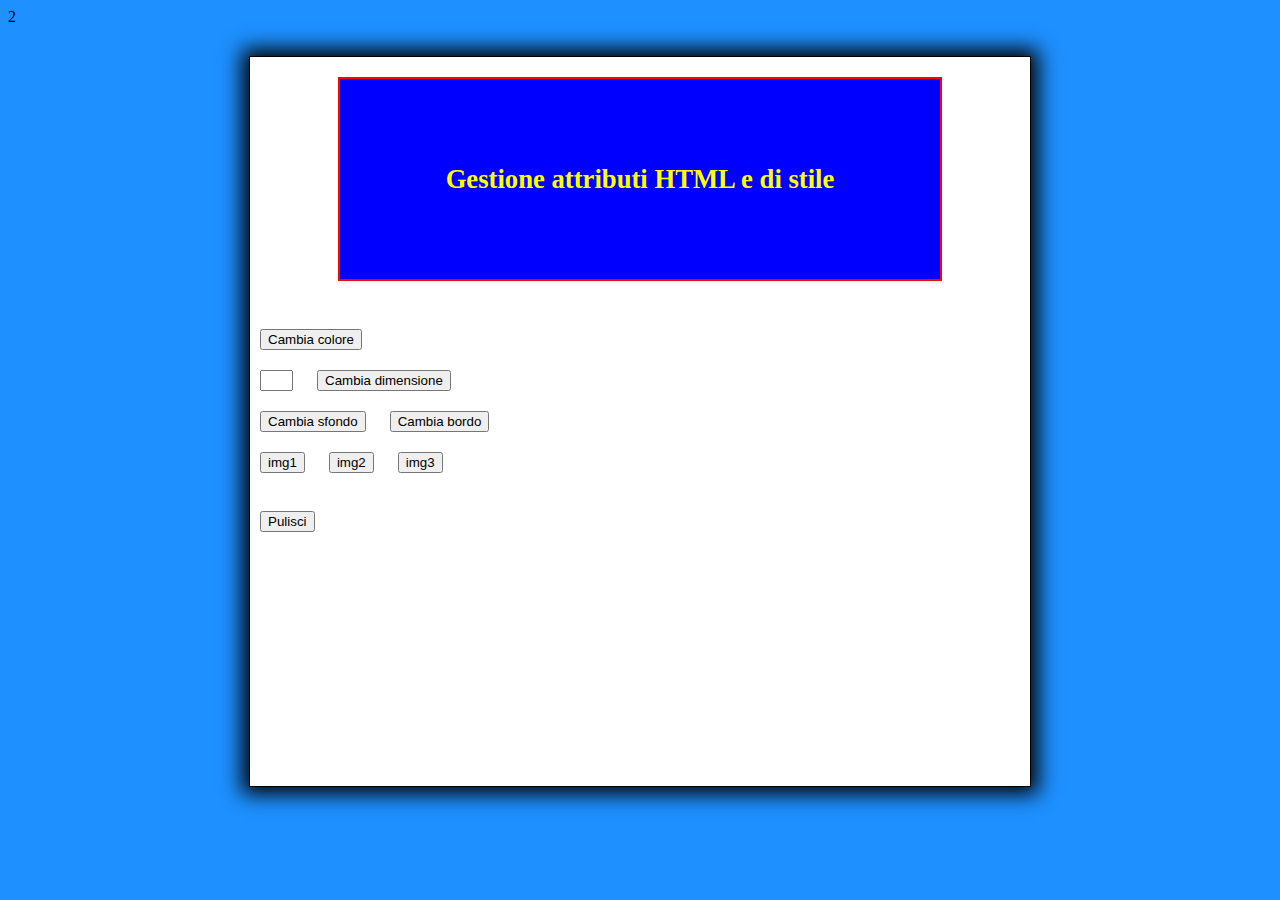
<file: 017_Styles/index.html>
﻿2<!DOCTYPE html>
<html>
    <head>
        <meta charset="UTF-8">
        <link rel="stylesheet" href="index.css"/>
        <script type="application/javascript" src="index.js"></script>
        <title>getAttribute</title>
    </head>
    
    <body>
        <div id="wrapper">
			<div id="titolo">Gestione attributi HTML e di stile</div>
            <br />
            <!-- aggiungiamo l'onclick dinamicamente -->
            <input type="button" id="btnColore" value="Cambia colore" onclick="colore()"/>
            <br />
            <input type="text" id="txtSize" size="1" />
            <input type="button" id="btnDimensione" value="Cambia dimensione" onclick="dim()"/>
            <br />
            <input type="button" id="btnSfondo" value="Cambia sfondo" onclick="sfondo()"/>
            <input type="button" id="btnBordo" value="Cambia bordo" onclick="bordo()"/>
            <br />
            <input type="button" id="btnImg1" value="img1" onclick="img(1)" />
            <input type="button" id="btnImg2" value="img2" onclick="img(2)"/>
            <input type="button" id="btnImg3" value="img3" onclick="img(3)"/>
            <br />
            <img id="imgBox" />
            <br />
            <input type="button" id="btnClear" value="Pulisci" onclick="img(0)" />
        </div>
    </body>
</html>
</file>
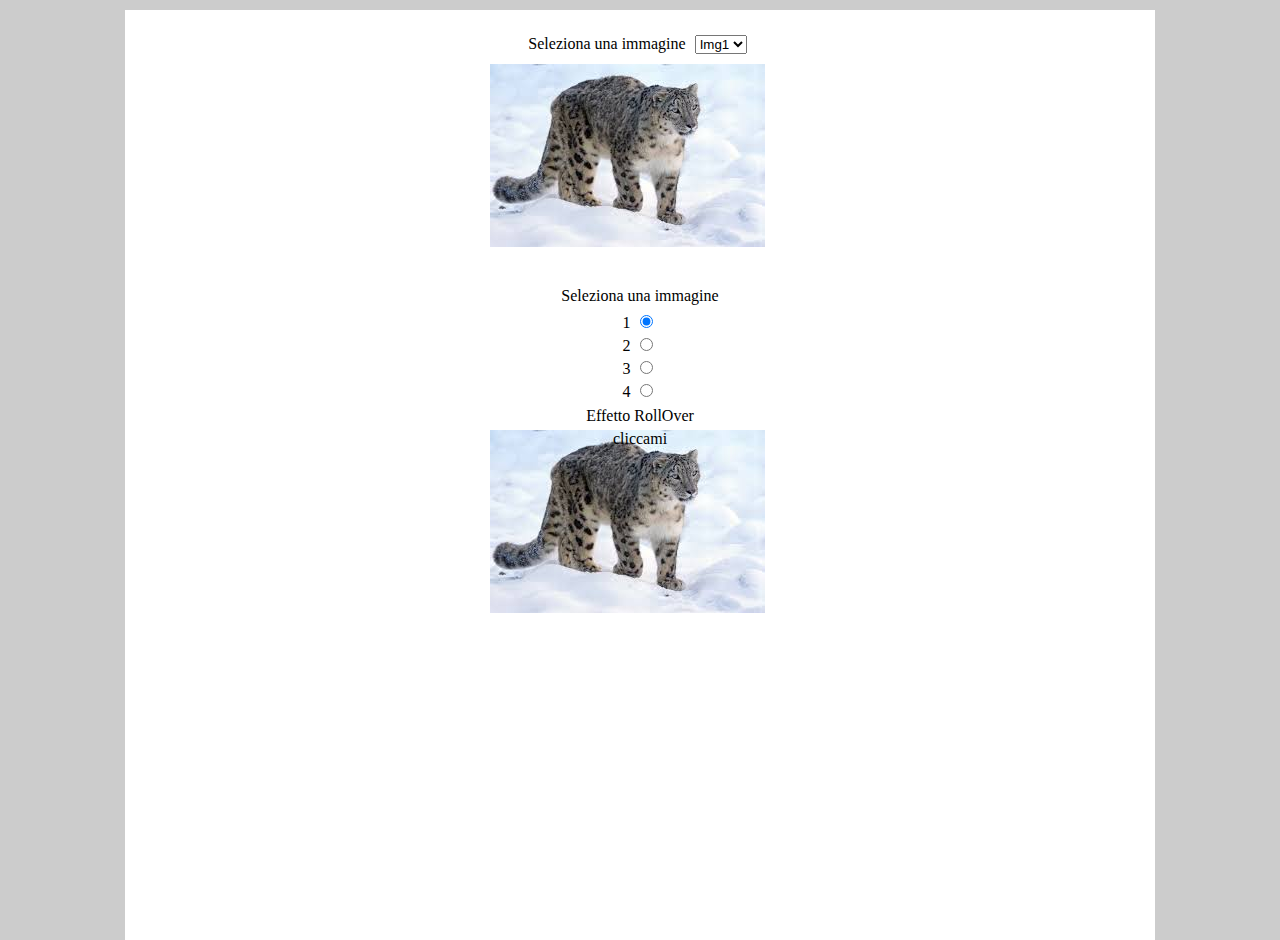
<file: 018_BackgroudImage/index.html>
<!DOCTYPE html>
<html lang="en">
<head>
    <meta charset="UTF-8">
    <title>Background Image</title>
	<link rel="stylesheet" href="index.css"/>
    <script type="text/javascript" src="index.js"></script>
</head>

<body>
	<div id="wrapper">
		<p> Seleziona una immagine 
			<select id="lstImmagini" onchange="cambiaImmagine(this.value)">
				<option value="0">Img1</option>
				<option value="1">Img2</option>
				<option value="2">Img3</option>
				<option value="3">Img4</option>
			</select> 
		</p> 
		<div id="imgBox"> </div> <br>
		
		<p> Seleziona una immagine </p> 
        1 <input type="radio" onchange="cambiaImmagine(this.value)" name="opt" value="0" checked> <br>
        2 <input type="radio" onchange="cambiaImmagine(this.value)" name="opt" value="1"> <br>
        3 <input type="radio" onchange="cambiaImmagine(this.value)" name="opt" value="2"> <br>
        4 <input type="radio" onchange="cambiaImmagine(this.value)" name="opt" value="3"> <br>	
		
		<p> Effetto RollOver </p> 
		<div id="imgRoll" onmouseover="rollOn()" onmouseout="rollOff()" onclick="alert('ok')"> cliccami </div> 

	</div>
</body>
</html>
</file>
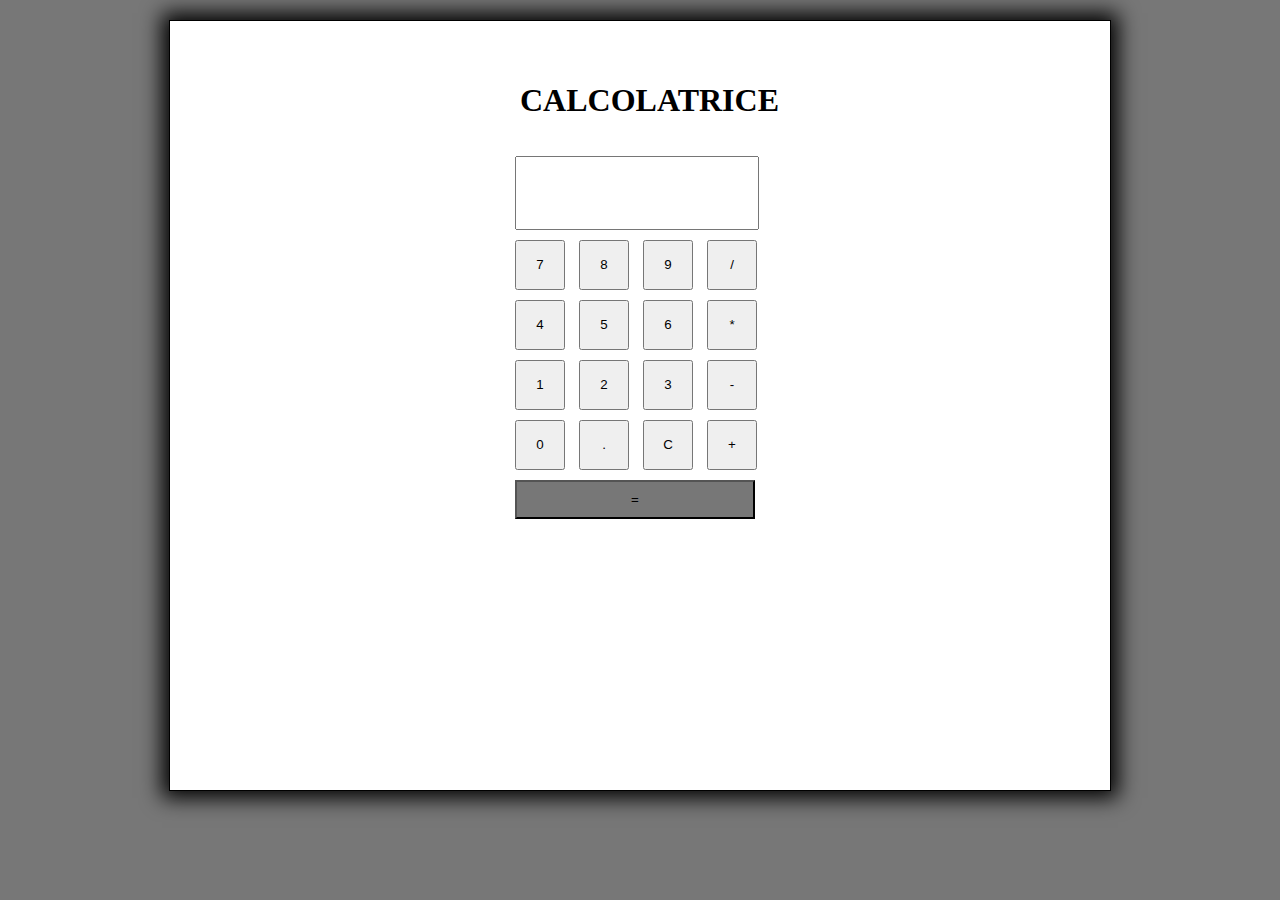
<file: 019_Calcolatrice/index.html>
﻿<!DOCTYPE html> 
<html>
<html>
<head>
	<title>Vallauri</title>
	<meta charset="utf-8">
    <link rel="stylesheet" href="index.css"/>
    <script type="application/javascript" src="index.js"></script>
</head>
<body>
  <div id="wrapper">
	 <div> 
	    <h1> CALCOLATRICE </h1>
        <input type="text" value="" id="txtDisplay" readonly />
        <br/>
        <input onclick="num(7)" type="button" value="7" name="btnNum" />
        <input onclick="num(8)" type="button" value="8" name="btnNum" />
        <input onclick="num(9)" type="button" value="9" name="btnNum" />
        <input onclick="operazione('/')" type="button" value="/" name="btnOperatore" />
        <br/>
        <input onclick="num(4)" type="button" value="4" name="btnNum" />
        <input onclick="num(5)" type="button" value="5" name="btnNum" />
        <input onclick="num(6)" type="button" value="6" name="btnNum" />
        <input onclick="operazione('*')" type="button" value="*" name="btnOperatore" />
        <br/>
        <input onclick="num(1)" type="button" value="1" name="btnNum" />
        <input onclick="num(2)" type="button" value="2" name="btnNum" />
        <input onclick="num(3)" type="button" value="3" name="btnNum" />
        <input onclick="operazione('-')" type="button" value="-" name="btnOperatore" />
        <br/>
        <input onclick="num(0)" type="button" value="0" name="btnNum" />
        <input onclick="num('.')" type="button" value="." name="btnNum" />
        <input type="button" value="C" onclick="resetta()" id="btnReset"/>
        <input onclick="operazione('+')" type="button" value="+" name="btnOperatore" />
        <br/>
        <input type="button" value="=" onclick="calcolaRis()" id="btnRis" />
     </div>
  </div>
</body>
</html>
</file>
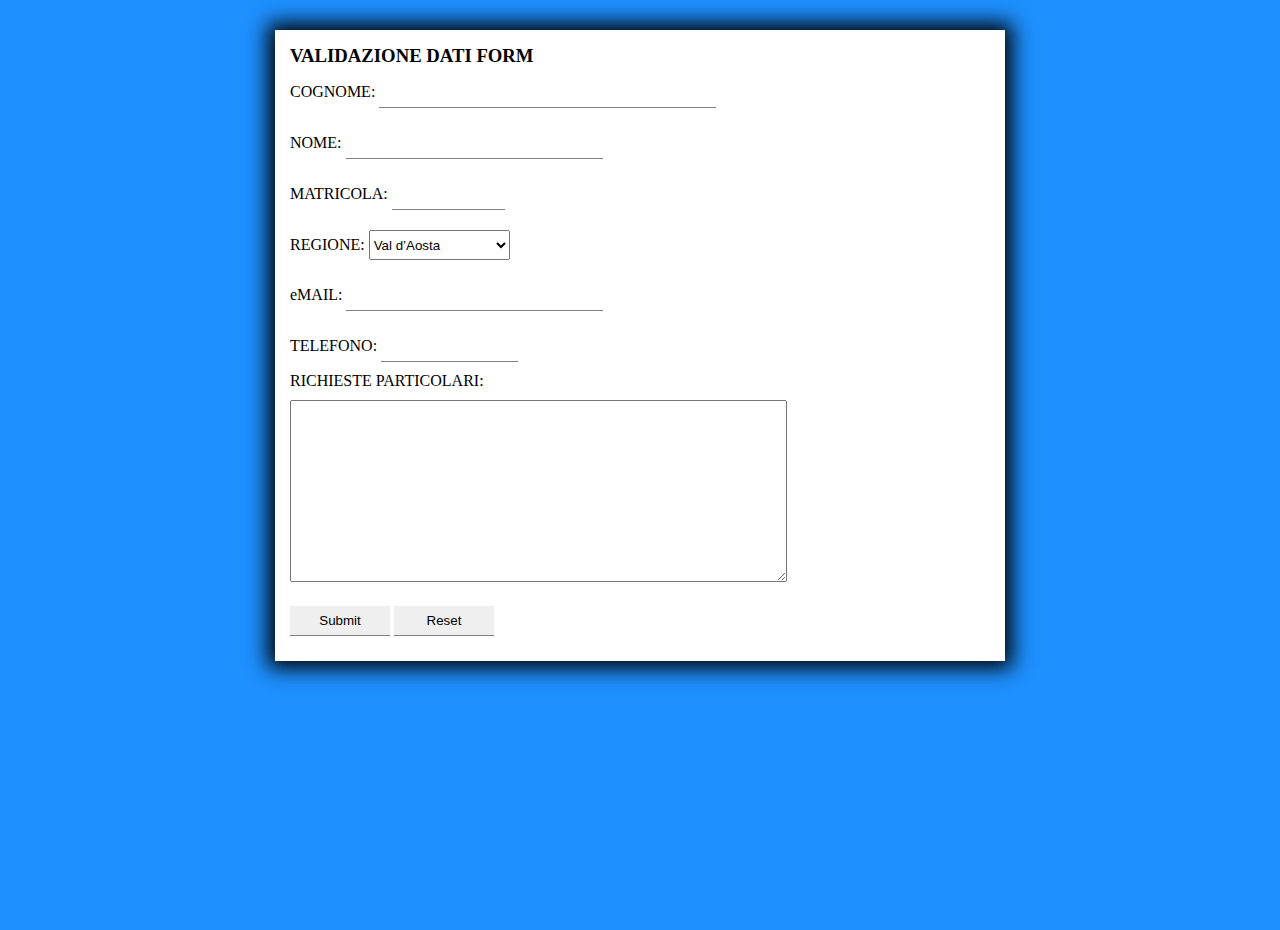
<file: 020_ValidazioneForm/index.html>
<!DOCTYPE html>        <!--  documento html5  --> 
<html lang="it">    
	<head>         
		<meta charset="UTF-8" />         
		<title>  Esercizio 020  </title>    
		<link rel="stylesheet" href="index.css" />
		<script type="application/javascript"  src="index.js" ></script>
	</head>    
	<body>  
		<div id="wrapper">
			<h3> VALIDAZIONE DATI FORM </h3>
			<form action="" method="POST" name="registr" onsubmit="return validaForm();"> 
				COGNOME: 
				<input type="text" id="cognome" name="cognome" size="40" maxlength="40">
				<br>
				NOME:
				<input type="text" id="nome" name="nome" size="30" maxlength="30">
				<br>
				MATRICOLA:	
				<input type="text" id="matricola" size="12" maxlength="12">
				<br>
				REGIONE:	
				<select id="regione">
					<option value="nessuna" selected></option>
					<option value="valdaosta">Val d’Aosta</option>
					<option value="piemonte">Piemonte</option>
					<option value="liguria">Liguria</option>
					<option value="lombardia">Lombardia</option>
					<option value="veneto">Veneto</option>
					<option value="trentino">Trentino Alto Adige</option>
					<option value="friuli">Friuli Venezia-Giulia</option>
					<option value="emilia">Emilia-Romagna</option>
					<option value="toscana">Toscana</option>
					<option value="marche">Marche</option>
					<option value="umbria">Umbria</option>
					<option value="lazio">Lazio</option>
					<option value="abruzzo">Abruzzo</option>
					<option value="molise">Molise</option>
					<option value="campania">Campania</option>
					<option value="basilicata">Basilicata</option>
					<option value="puglia">Puglia</option>
					<option value="calabria">Calabria</option>
					<option value="sicilia">Sicilia</option>
					<option value="sardegna">Sardegna</option>
				</select>
				<br>
				eMAIL:
				<input type="text" id="email" size="30" maxlength="30">
				<br>
				TELEFONO:
				<input type="text" id="tel" size="15" >
				<br>
				RICHIESTE PARTICOLARI:
				<br>	
				<textarea name="richieste" id="" cols="60" rows="12"></textarea>
				<div class=buttons>
					<input type="submit" id="submit" >
					<input type="reset" id="reset">
				</div>
			</form>
		</div>
	</body> 
</html>
</file>
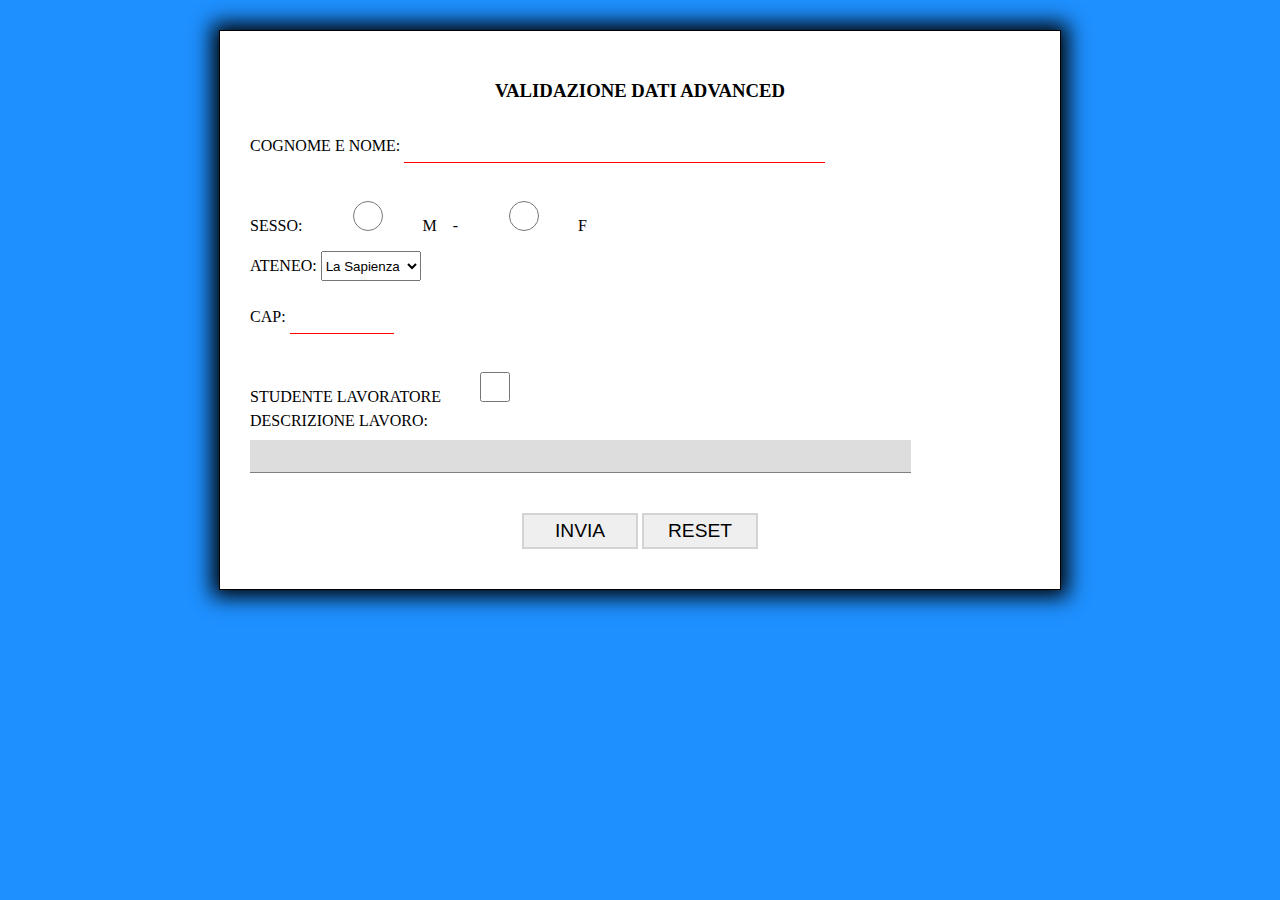
<file: 021_ValidazioneFormAvanzato/index.html>
<!DOCTYPE html> <!-- documento html5 -->
<html lang="it">

<head>
	<meta charset="UTF-8" />
	<title> Esercizio 53 </title>
	<link rel="stylesheet" href="style.css">
	<script type="application/javascript" src="index.js"></script>
</head>

<body>
	<div id="wrapper">
		<h3>VALIDAZIONE DATI ADVANCED</h3>
		<form action="" method="post" name="datiUtente" onsubmit="return ValidaForm();">
			COGNOME E NOME:
			<input type="text" id="nominativo" name="nominativo" size="50" maxlength="50" onchange="return Nome();">
			<br>

			<br>
			SESSO:&nbsp;&nbsp;&nbsp;
			<input type="radio" name="sesso" value="M"> M
			&nbsp;&nbsp; - &nbsp;&nbsp;
			<input type="radio" name="sesso" value="F"> F
			<br>
			ATENEO:
			<select id="ateneo" name="ateneo">
				<option value="nessuno" selected></option>
				<option value="sapienza">La Sapienza</option>
				<option value="torvergata">Tor Vergata</option>
				<option value="romatre">Roma Tre</option>
			</select>
			<br>
			CAP:
			<input type="text" name="cap" id="cap" size="5" maxlength="5" onchange="Cap()">
			<br><br>
			STUDENTE LAVORATORE
			<input type="checkbox" name="lavoratore" id="lavoratore" onclick="Desc()">
			<br>
			DESCRIZIONE LAVORO:
			<input type="text" name="descr" id="descr" size="80" maxlength="80" disabled>
			<br>
			<div class="buttons">
				<input type="submit" value="INVIA">
				<input type="reset" value="RESET">
			</div>
		</form>
	</div>
</body>

</html>
</file>
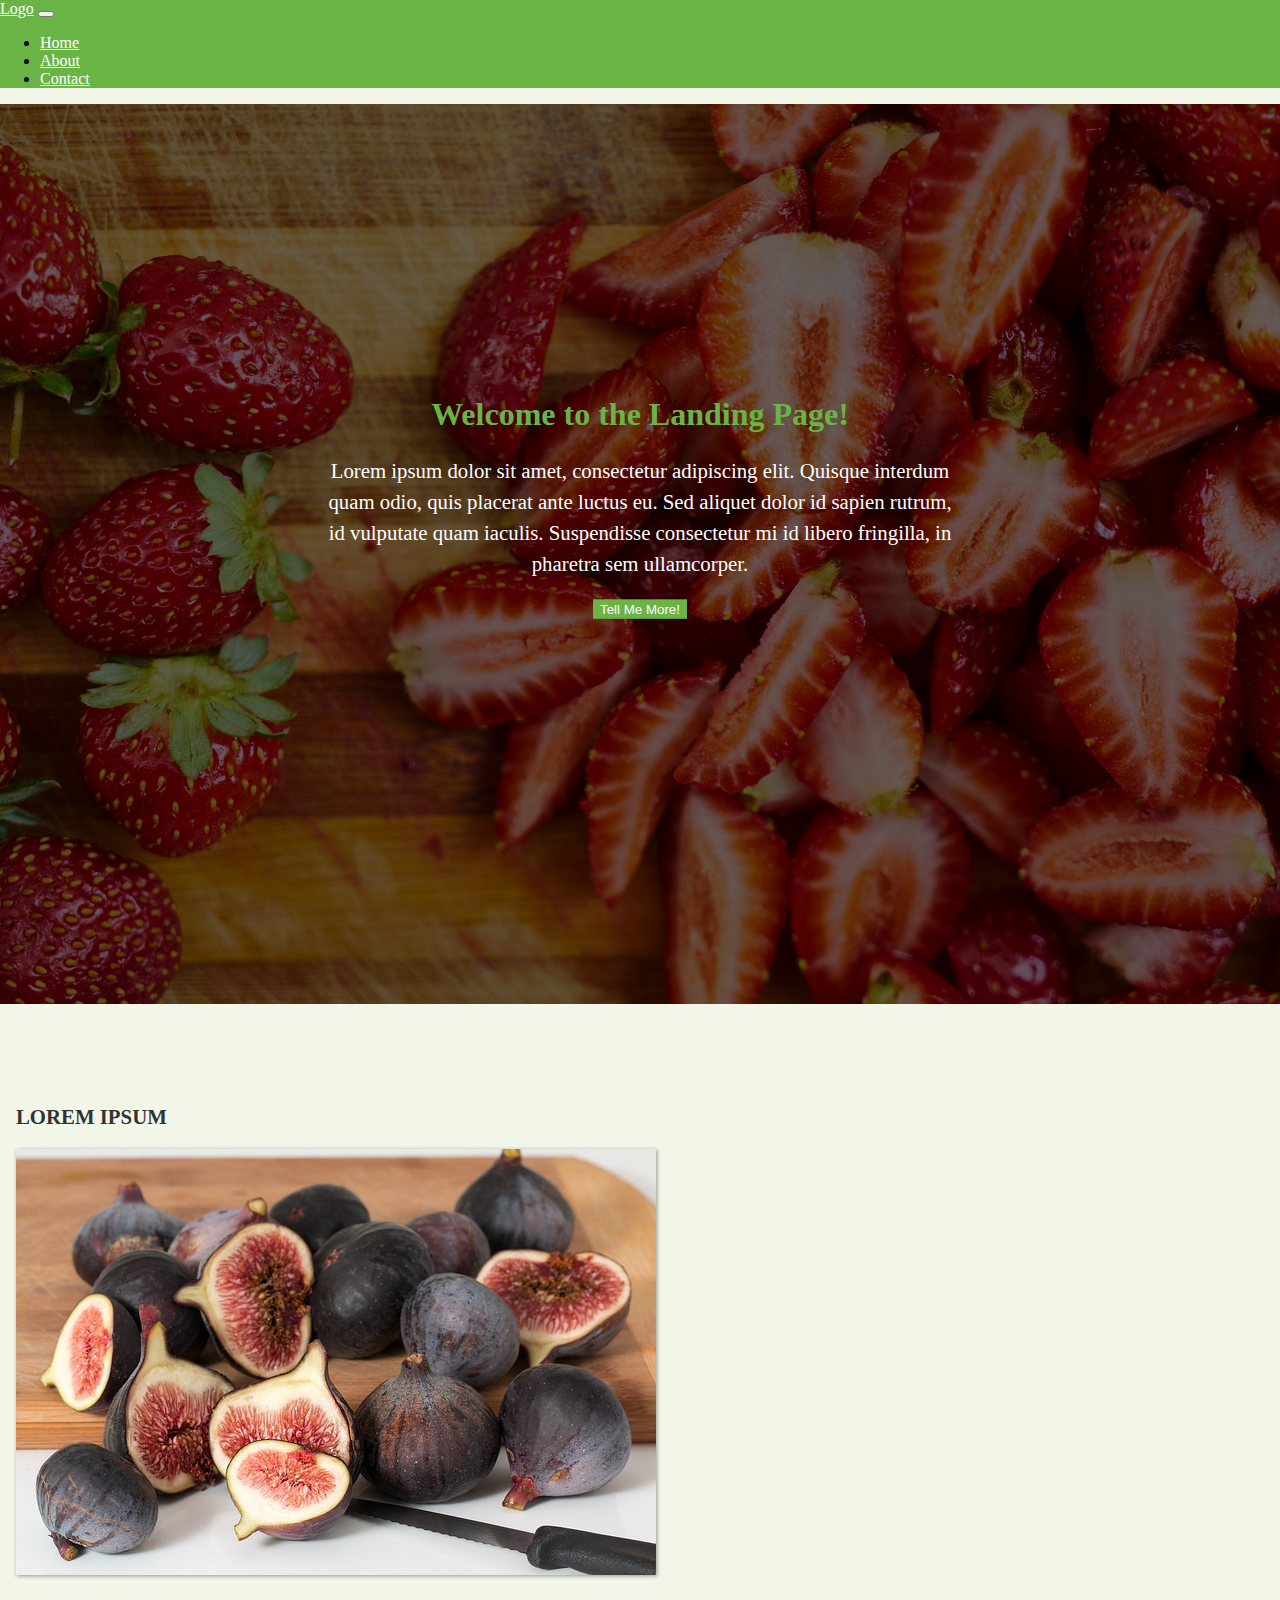
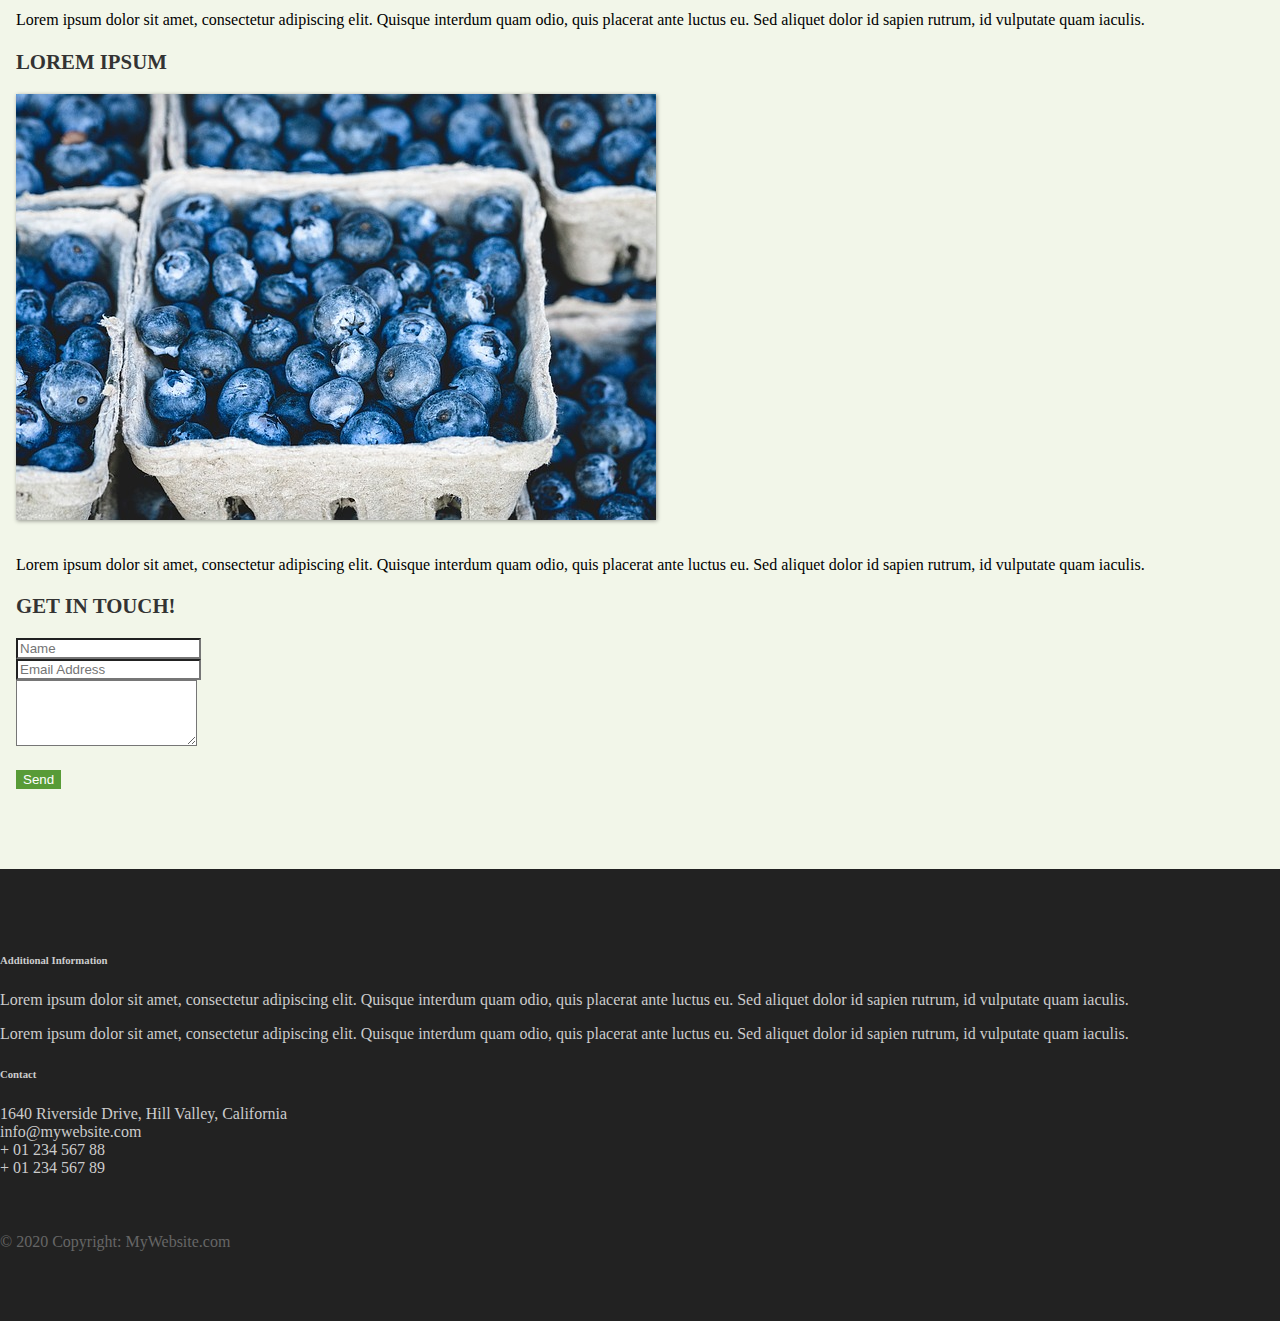
<file: Bootstrap/000_Tutorial/index.html>
<!DOCTYPE html>
<html lang="en">

<head>
	<title>Bootstrap Tutorial Sample Page</title>
	<meta charset="utf-8">
	<meta name="viewport" content="width=device-width, initial-scale=1">
	<link rel="stylesheet" href="https://stackpath.bootstrapcdn.com/bootstrap/4.1.3/css/bootstrap.min.css"
		integrity="sha384-MCw98/SFnGE8fJT3GXwEOngsV7Zt27NXFoaoApmYm81iuXoPkFOJwJ8ERdknLPMO" crossorigin="anonymous">
	<link rel="stylesheet" type="text/css" href="main.css">
</head>

<body>
	<!-- <nav class="navbar navbar-expand-md bg-dark navbar-dark">  -->
	<nav class="navbar navbar-expand-md">
		<a class="navbar-brand" href="#">Logo</a>
		<button class="navbar-toggler navbar-dark" type="button" data-toggle="collapse" data-target="#main-navigation">
			<span class="navbar-toggler-icon"></span>
		</button>
		<div class="collapse navbar-collapse" id="main-navigation">
			<ul class="navbar-nav">
				<li class="nav-item">
					<a class="nav-link" href="#">Home</a>
				</li>
				<li class="nav-item">
					<a class="nav-link" href="#">About</a>
				</li>
				<li class="nav-item">
					<a class="nav-link" href="#">Contact</a>
				</li>
			</ul>
		</div>
	</nav>

	<header class="page-header header container-fluid">
		<div class="overlay"></div>
		<div class="description">
			<h1>Welcome to the Landing Page!</h1>
			<p>Lorem ipsum dolor sit amet, consectetur adipiscing elit. Quisque interdum quam odio, quis placerat ante
				luctus eu. Sed aliquet dolor id sapien rutrum, id vulputate quam iaculis. Suspendisse consectetur mi id
				libero fringilla, in pharetra sem ullamcorper.</p>
			<button class="btn btn-outline-secondary btn-lg">Tell Me More!</button>
		</div>
	</header>

	<div class="container features">
		<div class="row">
			<div class="col-lg-4 col-md-4 col-sm-12">
				<h3 class="feature-title">Lorem ipsum</h3>
				<img src="images/column-1.jpg" class="img-fluid">
				<p>Lorem ipsum dolor sit amet, consectetur adipiscing elit. Quisque interdum quam odio, quis
					placerat ante luctus eu. Sed aliquet dolor id sapien rutrum, id vulputate quam iaculis.</p>
			</div>
			<div class="col-lg-4 col-md-4 col-sm-12">
				<h3 class="feature-title">Lorem ipsum</h3>
				<img src="images/column-2.jpg" class="img-fluid">
				<p>Lorem ipsum dolor sit amet, consectetur adipiscing elit. Quisque interdum quam odio, quis
					placerat ante luctus eu. Sed aliquet dolor id sapien rutrum, id vulputate quam iaculis.</p>
			</div>
			<div class="col-lg-4 col-md-4 col-sm-12">
				<h3 class="feature-title">Get in Touch!</h3>
				<div class="form-group">
				  <input type="text" class="form-control" placeholder="Name" name="">
				</div>
				<div class="form-group">
				  <input type="email" class="form-control" placeholder="Email Address" name="email">
				</div>
				<div class="form-group">
				  <textarea class="form-control" rows="4"></textarea>
				</div>
				<input type="submit" class="btn btn-secondary btn-block" value="Send" name="">
			</div>
		</div>
	</div>

	<footer class="page-footer">
		<div class="container">
		  <div class="row">
			<div class="col-lg-8 col-md-8 col-sm-12">
			<h6 class="text-uppercase font-weight-bold">Additional Information</h6>
			<p>Lorem ipsum dolor sit amet, consectetur adipiscing elit. Quisque interdum quam odio, quis placerat ante luctus eu. Sed aliquet dolor id sapien rutrum, id vulputate quam iaculis.</p>
			<p>Lorem ipsum dolor sit amet, consectetur adipiscing elit. Quisque interdum quam odio, quis placerat ante luctus eu. Sed aliquet dolor id sapien rutrum, id vulputate quam iaculis.</p>
		  </div>
		  <div class="col-lg-4 col-md-4 col-sm-12">
			<h6 class="text-uppercase font-weight-bold">Contact</h6>
			<p>1640 Riverside Drive, Hill Valley, California
			<br/>info@mywebsite.com
			<br/>+ 01 234 567 88
			<br/>+ 01 234 567 89</p>
		  </div>
		</div>
		<div class="footer-copyright text-center">© 2020 Copyright: MyWebsite.com</div>
	</footer>

	<script src="https://code.jquery.com/jquery-3.3.1.slim.min.js"
		integrity="sha384-q8i/X+965DzO0rT7abK41JStQIAqVgRVzpbzo5smXKp4YfRvH+8abtTE1Pi6jizo"
		crossorigin="anonymous"></script>
	<script src="https://stackpath.bootstrapcdn.com/bootstrap/4.1.3/js/bootstrap.min.js"
		integrity="sha384-ChfqqxuZUCnJSK3+MXmPNIyE6ZbWh2IMqE241rYiqJxyMiZ6OW/JmZQ5stwEULTy"
		crossorigin="anonymous"></script>
	<script src="main.js"></script>
</body>

</html>
</file>
<file: 017_Styles/index.css>
html, body{
	height: 90%;
}
body{    
    background-color: dodgerblue;
}

#wrapper{
	width: 780px;
	height: 100%;
	border: 1px solid black;
	margin: 30px auto;
	background-color: white;
	box-shadow: 0 0 20px 7px black;
}       

#wrapper div:nth-of-type(1){
	text-align: center;
    padding: 0;
    width: 600px;
    height: 200px;
    margin: 20px auto;
    line-height: 200px;
    border: 2px solid red;
    font-size: 20pt;
    font-weight: bold;
    color: yellow;
    background-color: blue;
}

#wrapper > * {
    margin: 10px;
}

#wrapper img{
    width: 300px;
    margin: 0 auto;
    display: block;
}
</file>
<file: 018_BackgroudImage/index.css>
@charset "UTF-8";

*{
	padding: 0;
	margin: 0;
	margin: 5px;
}

html{
	height: 100%;
}

body{
	height: 100%;
	background-color: #CCC;
}

#wrapper{
	width: 1000px;
	height: 100%;
	margin: 0 auto;
	background-color: #FFF;
	padding: 15px; 
	text-align: center;
}

#imgBox,
#imgRoll{
	display: block;
	width: 300px;
	height: 200px;
	background-repeat: no-repeat;
	margin: 0px auto;
}

#wrapper h1{
	text-align: center;
}
</file>
<file: 019_Calcolatrice/index.css>
html{
    height: 90%;
    background-color: #777;
}
body{
    height: 90%;
    margin: 0px;
    background-color: #777;
    overflow: hidden;
}
#wrapper{
    width: 900px;
    height: 100%;
    margin: 20px auto;
    background-color: white;
    padding: 20px;
    border: 1px solid black;
    box-shadow: 0 0 20px 7px black;
}

#wrapper>div{
	width:260px;
	margin:0 auto;
}

#wrapper *{
    padding: 10px;
}
input{
    height: 50px;
    width: 50px;
    margin: 5px;
}
#txtDisplay{
    width: 220px;
    text-align: right;
    font-size: 20pt;
}
#btnRis{
    width: 240px;
    height: 90%;
    background-color: #777;
}
body{
    height: 90%;
    margin: 0px;
    background-color: #777;
    overflow: hidden;
}
#wrapper{
    width: 900px;
    height: 100%;
    margin: 20px auto;
    background-color: white;
    padding: 20px;
    border: 1px solid black;
    box-shadow: 0 0 20px 7px black;
}

#wrapper>div{
	width:260px;
	margin:0 auto;
}

#wrapper *{
    padding: 10px;
}
input{
    height: 50px;
    width: 50px;
    margin: 5px;
}
#txtDisplay{
    width: 220px;
    text-align: right;
    font-size: 20pt;
}
#btnRis{
    width: 240px;
}
</file>
<file: 020_ValidazioneForm/index.css>
@charset "UTF-8";

*{
	padding: 0;
	margin: 0;
}

html{
	height: 100%;
}

body{
	height: 100%;
	background-color: dodgerblue;
}

#wrapper{
	width: 700px;
	margin: 30px auto;
	background-color: #FFF;
	box-shadow: 0 0 20px 7px black;
	padding: 15px; 
}

input,
select,
textarea {
	min-height: 30px;
	min-width: 100px;
	margin: 10px auto;
}

input{
	border: none;
	border-bottom: 1px solid gray;
}

.redBorder {
	border-bottom: 1px solid red;
}
</file>
<file: 021_ValidazioneFormAvanzato/style.css>
html,
body {
  background-color: dodgerblue;
}

h3,
.buttons {
  text-align: center;
}

#wrapper {
  width: 780px;
  border: 1px solid black;
  margin: 30px auto;
  padding: 30px;
  background-color: white;
  box-shadow: 0 0 20px 7px black;
  text-align: left;
}

input,
select,
textarea {
  min-height: 30px;
  min-width: 100px;
  margin: 10px auto;
}

input{
  border: none;
  border-bottom: 1px solid lightgreen; 
}

.buttons > input {
  margin-top: 30px;
  box-sizing: content-box;
  font-size: larger;
  border: 2px solid lightgray;
}

#descr{
  border: none;
  border-bottom: 1px solid grey;
}

.redBorder {
  border-bottom: 1px solid red;
}

input[type="text"]:disabled
{
  background: #dddddd;
}
</file>
<file: Bootstrap/000_Tutorial/main.css>
body {
    padding: 0;
    margin: 0;
    background: #f2f6e9;
  }
  /*--- navigation bar ---*/
  .navbar {
    background:#6ab446;
  }
  .nav-link,
  .navbar-brand {
    color: #fff;
    cursor: pointer;
  }
  .nav-link {
    margin-right: 1em !important;
  }
  .nav-link:hover {
    color: #000;
  }
  .navbar-collapse {
    justify-content: flex-end;
  }

  /* header */
  .header {
    background-image: url('images/header-background.jpg');
    background-size: cover;
    background-position: center;
    position: relative;
  }
  .overlay {
    position: absolute;
    min-height: 100%;
    min-width: 100%;
    left: 0;
    top: 0;
    background: rgba(0, 0, 0, 0.6);
  }
  .description {
    left: 50%;
    position: absolute;
    top: 45%;
    transform: translate(-50%, -55%);
    text-align: center;
  }
  .description h1 {
    color: #6ab446;
  }
  .description p {
    color: #fff;
    font-size: 1.3rem;
    line-height: 1.5;
  }
  .description button {
    border:1px solid #6ab446;
    background:#6ab446;
    border-radius: 0;
    color:#fff;
  }
  .description button:hover {
    border:1px solid #fff;
    background:#fff;
    color:#000;
  }

  /* container features */
  .features {
    margin: 4em auto;
    padding: 1em;
    position: relative;
  }
  .feature-title {
    color: #333;
    font-size: 1.3rem;
    font-weight: 700;
    margin-bottom: 20px;
    text-transform: uppercase;
  }
  .features img {
    -webkit-box-shadow: 1px 1px 4px rgba(0, 0, 0, 0.4);
    -moz-box-shadow: 1px 1px 4px rgba(0, 0, 0, 0.4);
    box-shadow: 1px 1px 4px rgba(0, 0, 0, 0.4);
    margin-bottom: 16px;
  }
  .features .form-control,
  .features input {
      border-radius: 0;
  }
  .features .btn {
    background-color: #589b37;
    border: 1px solid #589b37;
    color: #fff;
    margin-top: 20px;
  }
  .features .btn:hover {
    background-color: #333;
    border: 1px solid #333;
  }

  /* footer */
  .page-footer {
    background-color: #222;
    color: #ccc;
    padding: 60px 0 30px;
  }
  .footer-copyright {
    color: #666;
    padding: 40px 0;
  }

  /* media-query */
  @media (max-width: 575.98px) {
    .description {
      left: 0;
      padding: 0 15px;
      position: absolute;
      top: 10%;
      transform: none;
      text-align: center;
    }
    
    .description h1 {
      font-size: 2em;
    }
    
    .description p {
      font-size: 1.2rem;
    }
    
    .features {
      margin: 0;
    }
  }
</file>
